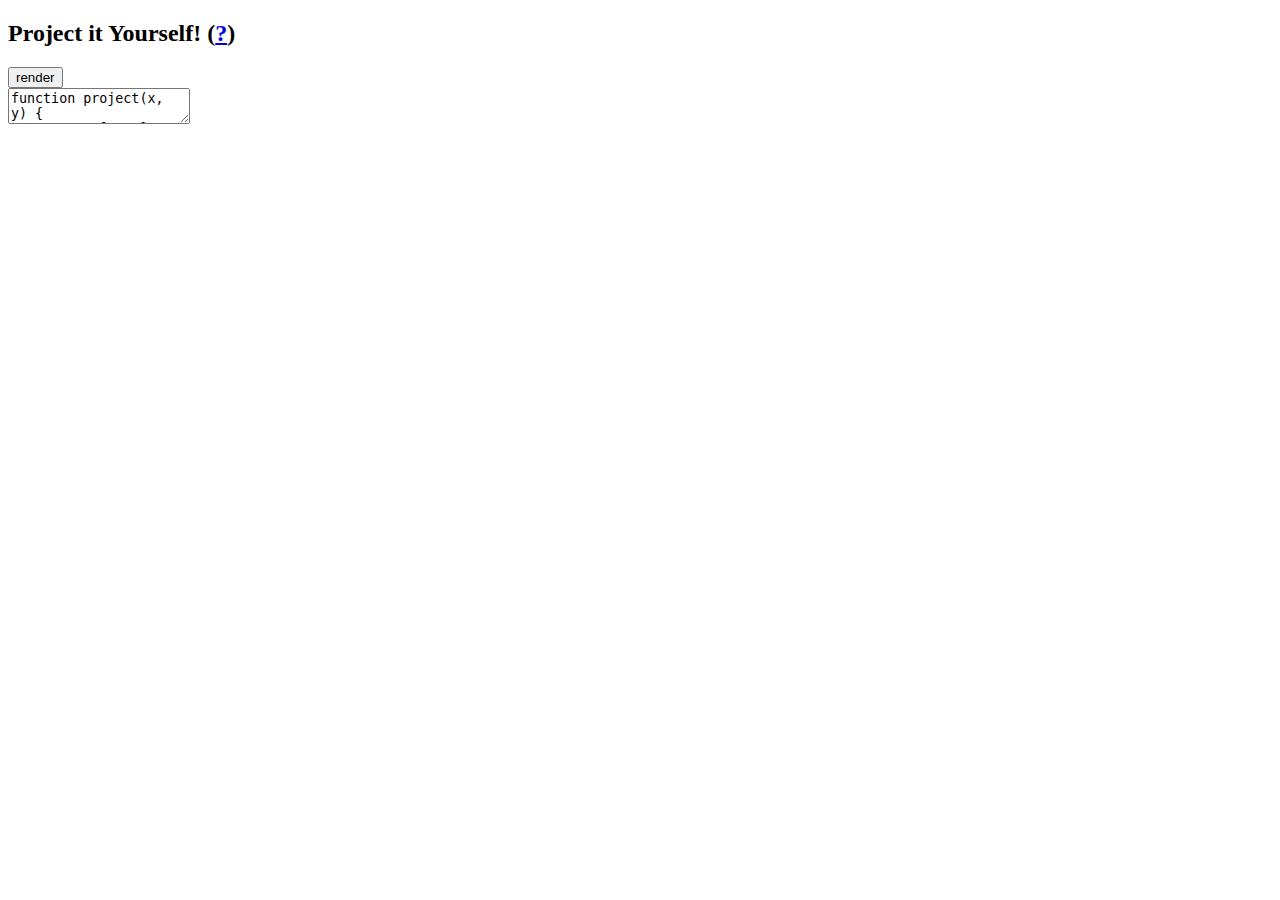
<file: index.html>
<!DOCTYPE html>
<html>
<head>
<title>Project it Yourself!</title>
<link href='//www.mapbox.com/base/latest/base.css' rel='stylesheet' />
<link href='site.css' rel='stylesheet' type='text/css' />
<script src='https://d3js.org/d3.v3.min.js' charset="utf-8"></script>
<link href='codemirror/codemirror.css' rel='stylesheet' type='text/css' />
<script src='codemirror/codemirror.js'></script>
<script src='codemirror/javascript.js'></script>
</head>
<body>
<div class='head fill-navy dark clearfix'>
    <div class='col3 pad2'>
        <h2>Project it Yourself! (<a target='_blank' href='https://macwright.org/2012/03/12/project-it-yourself.html'>?</a>)</h2>
    </div>
    <div class='col9 fl pad2'>
        <button class='button loud' id='render'>render</button>
    </div>
</div>
<div>
    <div class='pad2'>
        <textarea class='monospace col12' id='fn'>function project(x, y) {
    return [x, y];
}</textarea>
    </div>
    <span id='status'></span>
</div>
<canvas id='c'></canvas>
<script src='index.js'></script>
<script type="text/javascript">
var _gauges = _gauges || [];
(function() {
 var t   = document.createElement('script');
 t.type  = 'text/javascript';
 t.async = true;
 t.id    = 'gauges-tracker';
 t.setAttribute('data-site-id', '4e36eb1ef5a1f53d6f000001');
 t.src = '//secure.gaug.es/track.js';
 var s = document.getElementsByTagName('script')[0];
 s.parentNode.insertBefore(t, s);
 })();
</script>
</body>
</html>
</file>
<file: site.css>
.CodeMirror {
    height:100px !important;
}
</file>
<file: codemirror/codemirror.css>
/* BASICS */

.CodeMirror {
  /* Set height, width, borders, and global font properties here */
  font-family: monospace;
  height: 300px;
}
.CodeMirror-scroll {
  /* Set scrolling behaviour here */
  overflow: auto;
}

/* PADDING */

.CodeMirror-lines {
  padding: 4px 0; /* Vertical padding around content */
}
.CodeMirror pre {
  padding: 0 4px; /* Horizontal padding of content */
}

.CodeMirror-scrollbar-filler, .CodeMirror-gutter-filler {
  background-color: white; /* The little square between H and V scrollbars */
}

/* GUTTER */

.CodeMirror-gutters {
  border-right: 1px solid #ddd;
  background-color: #f7f7f7;
  white-space: nowrap;
}
.CodeMirror-linenumbers {}
.CodeMirror-linenumber {
  padding: 0 3px 0 5px;
  min-width: 20px;
  text-align: right;
  color: #999;
}

/* CURSOR */

.CodeMirror div.CodeMirror-cursor {
  border-left: 1px solid black;
  z-index: 3;
}
/* Shown when moving in bi-directional text */
.CodeMirror div.CodeMirror-secondarycursor {
  border-left: 1px solid silver;
}
.CodeMirror.cm-keymap-fat-cursor div.CodeMirror-cursor {
  width: auto;
  border: 0;
  background: #7e7;
  z-index: 1;
}
/* Can style cursor different in overwrite (non-insert) mode */
.CodeMirror div.CodeMirror-cursor.CodeMirror-overwrite {}

.cm-tab { display: inline-block; }

/* DEFAULT THEME */

.cm-s-default .cm-keyword {color: #708;}
.cm-s-default .cm-atom {color: #219;}
.cm-s-default .cm-number {color: #164;}
.cm-s-default .cm-def {color: #00f;}
.cm-s-default .cm-variable {color: black;}
.cm-s-default .cm-variable-2 {color: #05a;}
.cm-s-default .cm-variable-3 {color: #085;}
.cm-s-default .cm-property {color: black;}
.cm-s-default .cm-operator {color: black;}
.cm-s-default .cm-comment {color: #a50;}
.cm-s-default .cm-string {color: #a11;}
.cm-s-default .cm-string-2 {color: #f50;}
.cm-s-default .cm-meta {color: #555;}
.cm-s-default .cm-qualifier {color: #555;}
.cm-s-default .cm-builtin {color: #30a;}
.cm-s-default .cm-bracket {color: #997;}
.cm-s-default .cm-tag {color: #170;}
.cm-s-default .cm-attribute {color: #00c;}
.cm-s-default .cm-header {color: blue;}
.cm-s-default .cm-quote {color: #090;}
.cm-s-default .cm-hr {color: #999;}
.cm-s-default .cm-link {color: #00c;}

.cm-negative {color: #d44;}
.cm-positive {color: #292;}
.cm-header, .cm-strong {font-weight: bold;}
.cm-em {font-style: italic;}
.cm-link {text-decoration: underline;}

.cm-s-default .cm-error {color: #f00;}
.cm-invalidchar {color: #f00;}

div.CodeMirror span.CodeMirror-matchingbracket {color: #0f0;}
div.CodeMirror span.CodeMirror-nonmatchingbracket {color: #f22;}
.CodeMirror-activeline-background {background: #e8f2ff;}

/* STOP */

/* The rest of this file contains styles related to the mechanics of
   the editor. You probably shouldn't touch them. */

.CodeMirror {
  line-height: 1;
  position: relative;
  overflow: hidden;
  background: white;
  color: black;
}

.CodeMirror-scroll {
  /* 30px is the magic margin used to hide the element's real scrollbars */
  /* See overflow: hidden in .CodeMirror */
  margin-bottom: -30px; margin-right: -30px;
  padding-bottom: 30px; padding-right: 30px;
  height: 100%;
  outline: none; /* Prevent dragging from highlighting the element */
  position: relative;
  -moz-box-sizing: content-box;
  box-sizing: content-box;
}
.CodeMirror-sizer {
  position: relative;
}

/* The fake, visible scrollbars. Used to force redraw during scrolling
   before actuall scrolling happens, thus preventing shaking and
   flickering artifacts. */
.CodeMirror-vscrollbar, .CodeMirror-hscrollbar, .CodeMirror-scrollbar-filler, .CodeMirror-gutter-filler {
  position: absolute;
  z-index: 6;
  display: none;
}
.CodeMirror-vscrollbar {
  right: 0; top: 0;
  overflow-x: hidden;
  overflow-y: scroll;
}
.CodeMirror-hscrollbar {
  bottom: 0; left: 0;
  overflow-y: hidden;
  overflow-x: scroll;
}
.CodeMirror-scrollbar-filler {
  right: 0; bottom: 0;
}
.CodeMirror-gutter-filler {
  left: 0; bottom: 0;
}

.CodeMirror-gutters {
  position: absolute; left: 0; top: 0;
  padding-bottom: 30px;
  z-index: 3;
}
.CodeMirror-gutter {
  white-space: normal;
  height: 100%;
  -moz-box-sizing: content-box;
  box-sizing: content-box;
  padding-bottom: 30px;
  margin-bottom: -32px;
  display: inline-block;
  /* Hack to make IE7 behave */
  *zoom:1;
  *display:inline;
}
.CodeMirror-gutter-elt {
  position: absolute;
  cursor: default;
  z-index: 4;
}

.CodeMirror-lines {
  cursor: text;
}
.CodeMirror pre {
  /* Reset some styles that the rest of the page might have set */
  -moz-border-radius: 0; -webkit-border-radius: 0; border-radius: 0;
  border-width: 0;
  background: transparent;
  font-family: inherit;
  font-size: inherit;
  margin: 0;
  white-space: pre;
  word-wrap: normal;
  line-height: inherit;
  color: inherit;
  z-index: 2;
  position: relative;
  overflow: visible;
}
.CodeMirror-wrap pre {
  word-wrap: break-word;
  white-space: pre-wrap;
  word-break: normal;
}
.CodeMirror-code pre {
  border-right: 30px solid transparent;
  width: -webkit-fit-content;
  width: -moz-fit-content;
  width: fit-content;
}
.CodeMirror-wrap .CodeMirror-code pre {
  border-right: none;
  width: auto;
}
.CodeMirror-linebackground {
  position: absolute;
  left: 0; right: 0; top: 0; bottom: 0;
  z-index: 0;
}

.CodeMirror-linewidget {
  position: relative;
  z-index: 2;
  overflow: auto;
}

.CodeMirror-widget {}

.CodeMirror-wrap .CodeMirror-scroll {
  overflow-x: hidden;
}

.CodeMirror-measure {
  position: absolute;
  width: 100%;
  height: 0;
  overflow: hidden;
  visibility: hidden;
}
.CodeMirror-measure pre { position: static; }

.CodeMirror div.CodeMirror-cursor {
  position: absolute;
  visibility: hidden;
  border-right: none;
  width: 0;
}
.CodeMirror-focused div.CodeMirror-cursor {
  visibility: visible;
}

.CodeMirror-selected { background: #d9d9d9; }
.CodeMirror-focused .CodeMirror-selected { background: #d7d4f0; }

.cm-searching {
  background: #ffa;
  background: rgba(255, 255, 0, .4);
}

/* IE7 hack to prevent it from returning funny offsetTops on the spans */
.CodeMirror span { *vertical-align: text-bottom; }

@media print {
  /* Hide the cursor when printing */
  .CodeMirror div.CodeMirror-cursor {
    visibility: hidden;
  }
}
</file>
